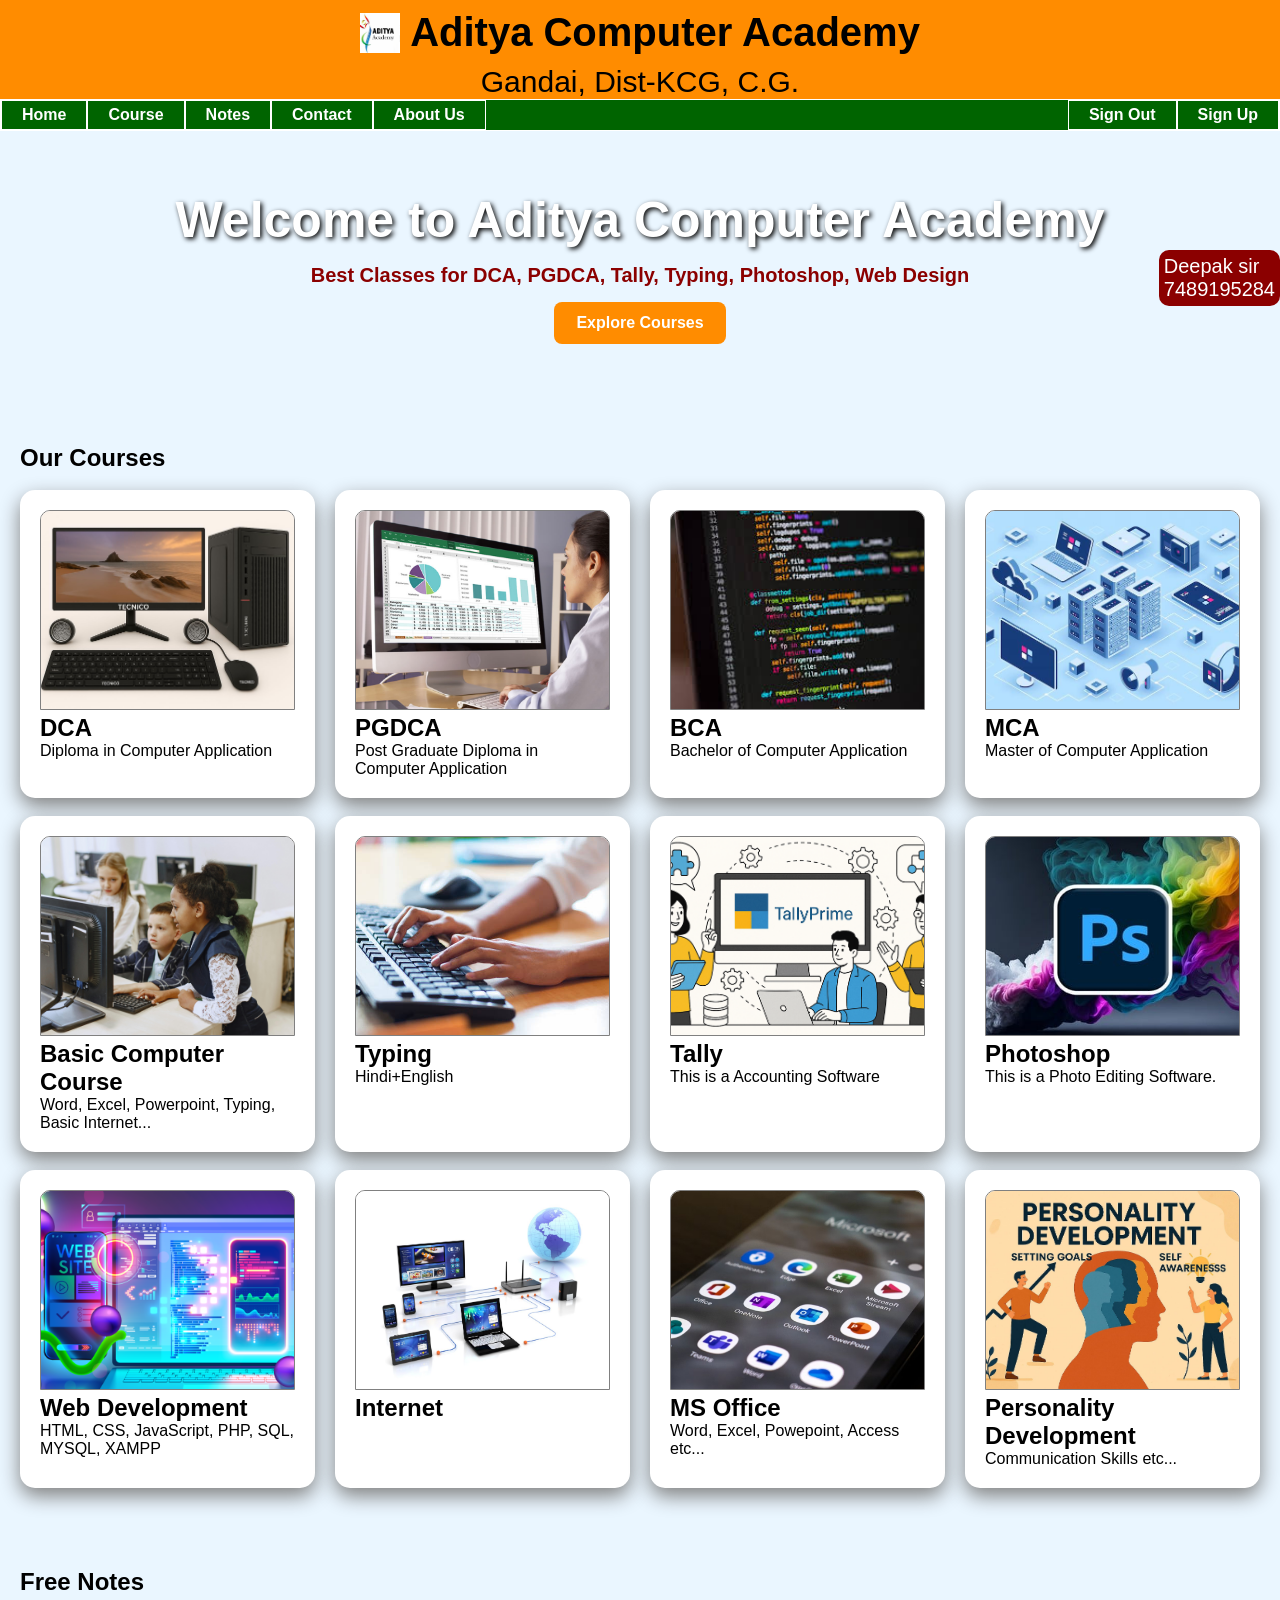
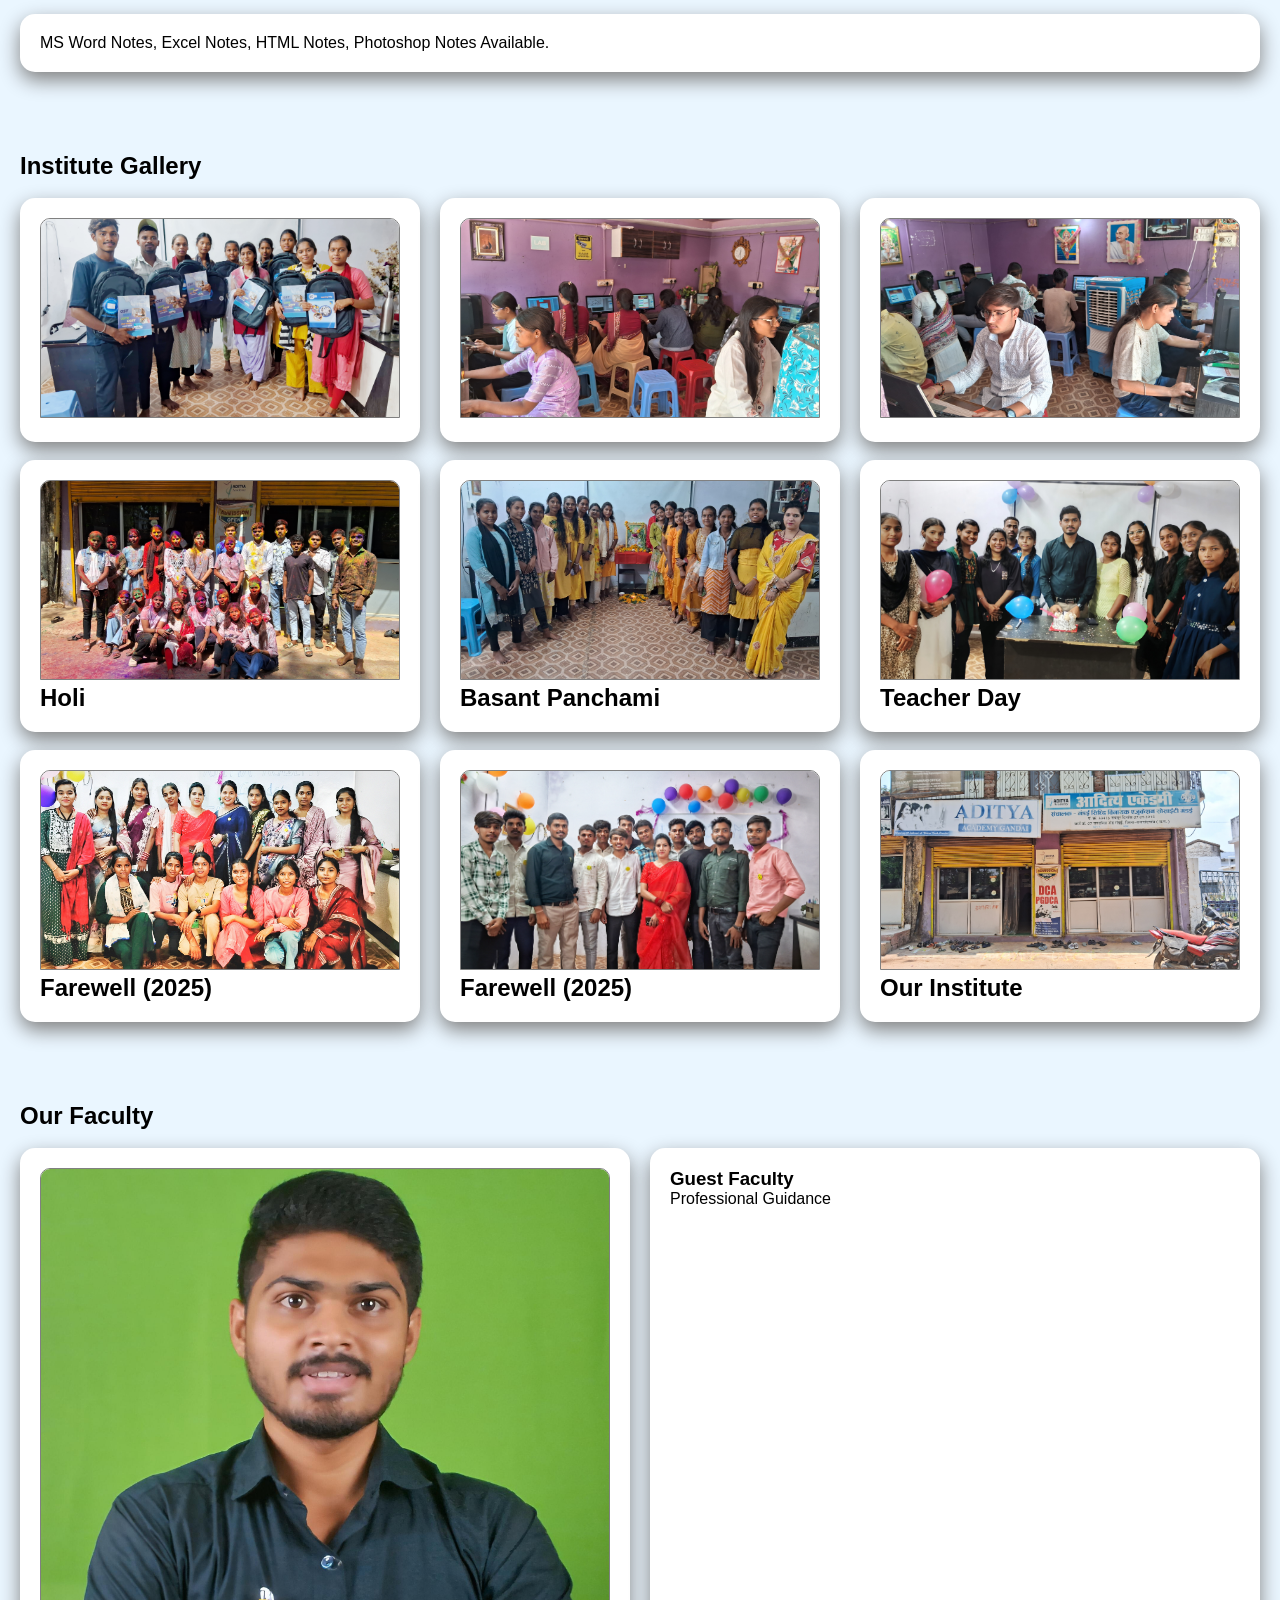
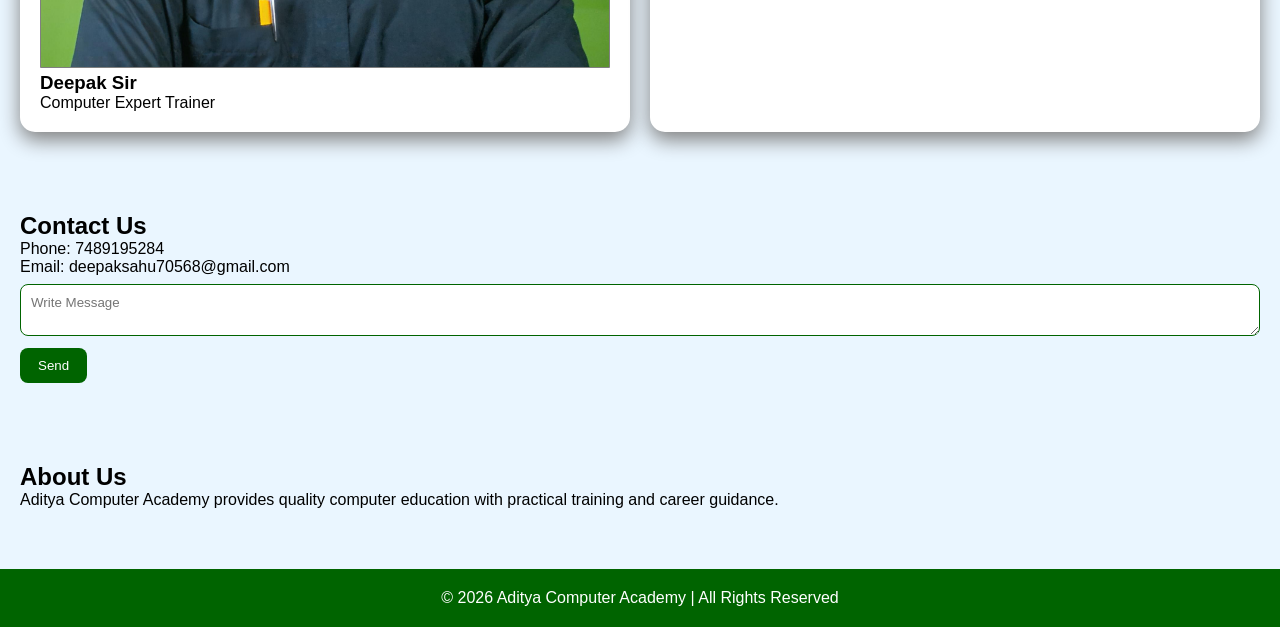
<file: index.html>
<!DOCTYPE html><html lang="en">
<head>
<meta charset="UTF-8">
<title>DDCI - Deepak Digital Computer Institute Gandai</title>
<meta name="viewport" content="width=device-width, initial-scale=1.0">
<meta name="description" content="DDCI - Deepak Digital Computer Institute Gandai">
<meta name="keywords" content="DDCI, Computer Institute Gandai, DCA, PGDCA">
<link rel="icon" type="image/jpeg" href="images/company-logo.jpeg">
<link rel="stylesheet" href="style.css">
</head>

<body>
<div class="sticky-box">
<div class="logo-name">
            <img src="images/aditya.png" class="logo">
            <span class="name">Aditya Computer Academy</span>
 </div>
       <p class="address">Gandai, Dist-KCG, C.G. </p>
<!------------------------------------------------------------------>

        <nav>
		<ul class="left menu">
			<li><a href="#">Home</a></li>
		    <div class="dropdown1">
			<li><a href="#">Course</a></li>
				<ul class="dropdown-content1">
					<li><a href="#">DCA</a></li>
					<li><a href="#">PGDCA</a></li>
					<li><a href="#">BCA</a></li>
					<li><a href="#">Basic Computer Course</a></li>
					<li><a href="#">Tayping (Hindi+English)</a></li>
					<li><a href="#">Tally</a></li>
					<li><a href="#">Photoshop</a></li>
					<li><a href="#">Web Development</a></li>
				</ul>
		    </div>

		    <div class="dropdown2">
			<li><a href="#">Notes</a></li>
				<ul class="dropdown-content2">
					<li><a href="D:\mywebsite\notes\paint\paint notes.pdf">Paint</a></li>
					<li><a href="https://drive.google.com/drive/folders/1CaAJnSbwkDpNFu_mOwLxWpnAARqXfk4p?usp=drive_link">Word</a></li>
					<li><a href="#">PGDCA</a></li>
					<li><a href="#">BCA</a></li>
					<li><a href="#">Basic Computer Course</a></li>
					<li><a href="#">Tayping (Hindi+English)</a></li>
					<li><a href="#">Tally</a></li>
					<li><a href="#">Photoshop</a></li>
					<li><a href="#">Web Development</a></li>	
				</ul>
			   </div>
			<li><a href="#">Contact</a></li>
			<li><a href="#">About Us</a></li>
		</ul>

		<ul class="right menu">
			<li><a href="sign up.html">Sign Up</a></li>
			<li><a href="#">Sign Out</a></li>		
		</ul>
	</nav>
</div>
<!------------------------------------------------------------------>
<div class="hero" id="home">
<h1>Welcome to Aditya Computer Academy</h1>
<p>Best Classes for DCA, PGDCA, Tally, Typing, Photoshop, Web Design</p>
<a href="#course" class="btn">Explore Courses</a>
</div>
<!------------------------------------------------------------------>
<div class="fixed-box">Deepak sir <br> 7489195284</div>

<section id="course">
<h2>Our Courses</h2><br>

<div class="cards">
<div class="card">
	<img src="images/dca.jpg">
	<h2>DCA</h2>
	<p>Diploma in Computer Application</p>
</div>

<div class="card">
	<img src="images/pgdca.jpg">
	<h2>PGDCA</h2>
	<p>Post Graduate Diploma in Computer Application</p>
</div>

<div class="card">
	<img src="images/bca.jpg">
	<h2>BCA</h2>
	<p>Bachelor of Computer Application</p>
</div>

<div class="card">
	<img src="images/mca.jpg">
	<h2>MCA</h2>
	<p>Master of Computer Application</p>
</div>
</div> 
<br>
 <!----------------------------------------------------------->
<div class="cards">
<div class="card">
	<img src="images/basic.jpg">
	<h2>Basic Computer Course</h2>
	<p>Word, Excel, Powerpoint, Typing, Basic Internet...</p>
</div>

<div class="card">
	<img src="images/typing.jpg">
	<h2>Typing</h2>
	<p>Hindi+English</p>
</div>

<div class="card">
	<img src="images/tally.png">
	<h2>Tally</h2>
	<p>This is a Accounting Software</p>
</div>

<div class="card">
	<img src="images/ps.jpg">
	<h2>Photoshop</h2>
	<p>This is  a Photo Editing Software.</p>
</div>
</div>
<br>
 <!----------------------------------------------------------->
<div class="cards">
<div class="card">
	<img src="images/web.png">
	<h2>Web Development</h2>
	<p>HTML, CSS, JavaScript, PHP, SQL, MYSQL, XAMPP</p>
</div>

<div class="card">
	<img src="images/internet.jpg">
	<h2>Internet</h2>
	<p></p>
</div>

<div class="card">
	<img src="images/msoffice.jpg">
	<h2>MS Office</h2>
	<p>Word, Excel, Powepoint, Access etc...</p>
</div>

<div class="card">
	<img src="images/personality.jpg">
	<h2>Personality Development</h2>
	<p>Communication Skills etc...</p>
</div>
</div>
</section>

 <!----------------------------------------------------------->
<section id="notes">
<h2>Free Notes</h2><br>
<div class="note">
<p>MS Word Notes, Excel Notes, HTML Notes, Photoshop Notes Available.</p>
</div>
</section>
 <!----------------------------------------------------------->

<section id="gallery">
<h2>Institute Gallery</h2><br>

<div class="cards">
<div class="card">
<img src="images/bag.jpg">
</div>

<div class="card">
<img src="images/girls.jpg">
</div>

<div class="card">
<img src="images/boys.jpg">
</div>
</div>
<br>

<div class="cards">
<div class="card">
<img src="images/holi.jpg">
<h2>Holi</h2>
</div>

<div class="card">
<img src="images/sarswati.jpg">
<h2>Basant Panchami</h2>
</div>

<div class="card">
<img src="images/teacherday.jpg">
<h2>Teacher Day</h2>
</div>
</div>
<br>

<div class="cards">
<div class="card">
<img src="images/farewell1.jpg">
<h2>Farewell (2025) </h2>
</div>

<div class="card">
<img src="images/farewell2.jpg">
<h2>Farewell (2025)</h2>
</div>

<div class="card">
<img src="images/institute.jpg">
<h2>Our Institute</h2>
</div>
</div>

</section>


<section id="faculty">
<h2>Our Faculty</h2><br>

<div class="cards">
<div class="card">
<img src="images/deepak.jpeg" style="height:500px;">
<h3>Deepak Sir</h3>
<p>Computer Expert Trainer</p>
</div>

<div class="card">
<h3>Guest Faculty</h3>
<p>Professional Guidance</p>
</div>
</div>
</section>

<section id="contact">
<h2>Contact Us</h2>
<p>Phone: 7489195284</p>
<p>Email: deepaksahu70568@gmail.com</p>
<textarea placeholder="Write Message"></textarea>
<button>Send</button>
</section>

<section id="about">
<h2>About Us</h2>
<p>Aditya Computer Academy provides quality computer education with practical training and career guidance.</p>
</section>

<footer>
<p>© 2026 Aditya Computer Academy | All Rights Reserved</p>
</footer>

</body>
</html>
</file>
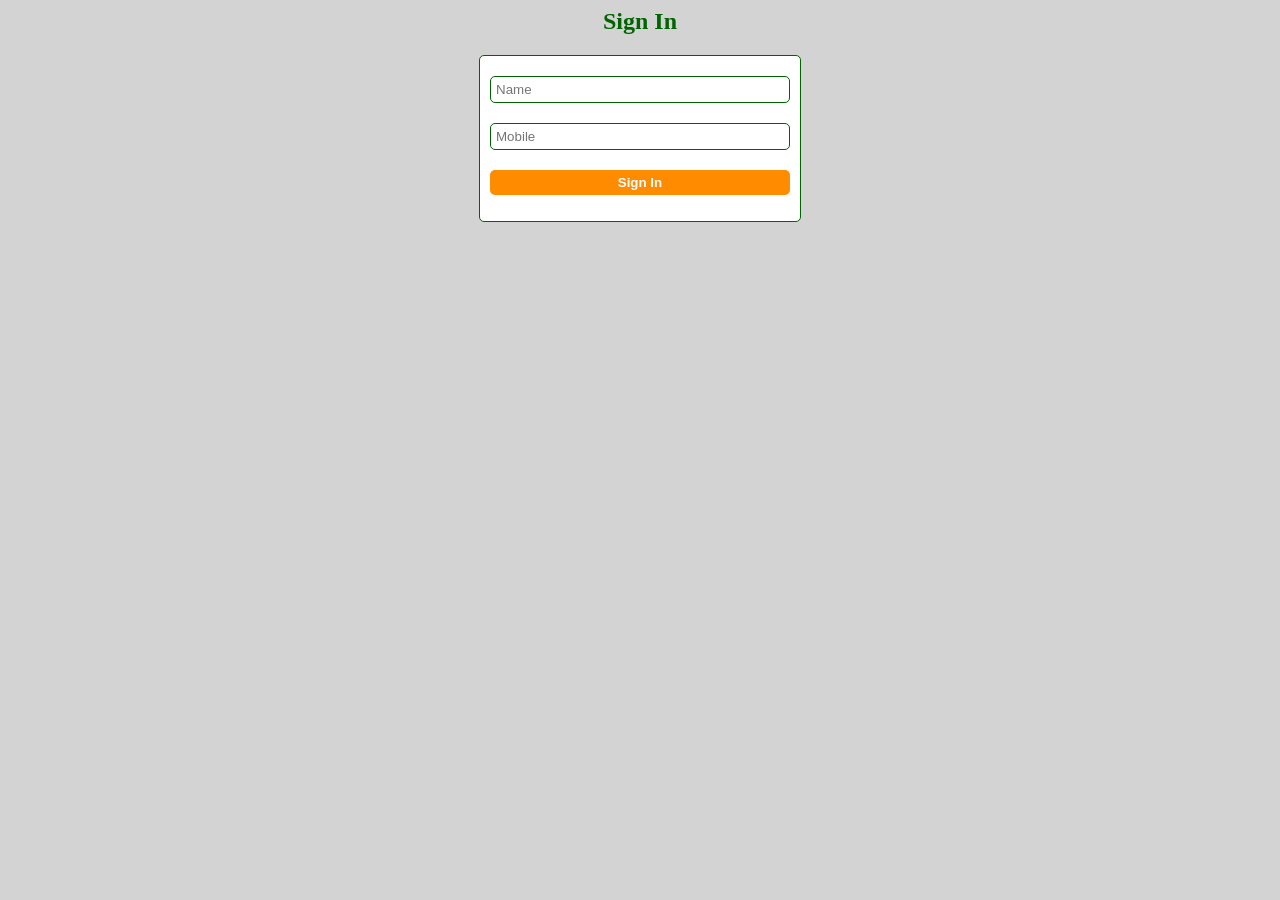
<file: sign in.html>
<html>
<head>
<title>sign in</title>
<style>
body{
background:lightgray;
}

h2{
text-align:center;
color:darkgreen;
}

.form-box{
background:white;
width:300px;
padding:10px;
border:1px solid darkgreen;
border-radius:5px;
margin:0px auto;
}

input{
padding:5px;
margin:10px auto;
border:1px solid darkgreen;
border-radius:5px;
width:300px
}

button{
background:darkorange;
color:white;
font-weight:bold;
border:none;
border-radius:5px;
padding:5px;
width:300px;
margin-top:10px;
}

button:hover {
background:darkgreen;
}
</style>
</head>

<body>
<h2>Sign In</h2>

<div class="form-box">
<form>
	<input type="text" name="name" placeholder="Name" required>	<br>
	<input type="text" name="mobile" placeholder="Mobile" required>	<br>
	<button input type="submit">Sign In</button>
</form>
</class>

</body>
</html>
</file>
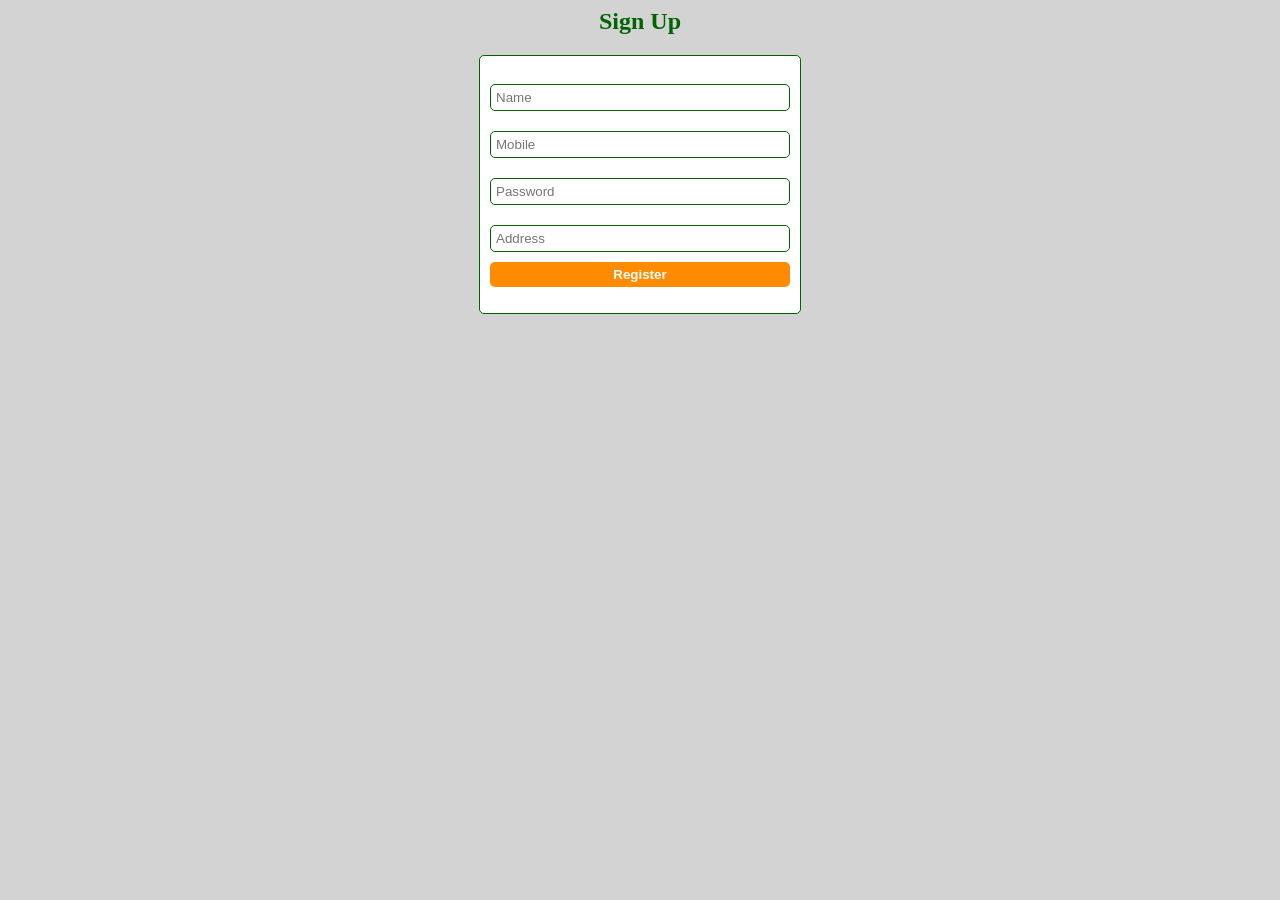
<file: sign up.html>
<html>
<head>
<title>sign up</title>
<style>
body{
background:lightgray;
}

h2{
text-align:center;
color:darkgreen;
}

.form-box{
background:white;
width:300px;
padding:10px;
border:1px solid darkgreen;
border-radius:5px;
margin:0px auto;
}

input{
padding:5px;
border:1px solid darkgreen;
border-radius:5px;      
margin:10px auto;
width:300px;
}

button{
background:darkorange;
color:white;
font-weight:bold;
padding:5px;
border:none;
border-radius:5px;
margin:0 auto;
width:300px;
}

button:hover{
background:darkgreen;
}
#a{
margin-top:18px;
}

</style>
</head>

<body>
<h2>Sign Up</h2>

<div class="form-box">
<form action="sign in.html" method="post">
	<input type="text" name="name" placeholder="Name" id="a" required></class>	<br>

	<input type="text" name="mobile" placeholder="Mobile" required>	<br>

	<input type="password" name="password" placeholder="Password" required> <br>

	<input type="text" name="address" placeholder="Address" required>		<br>

	<button type="submit">Register</button>
</form>
</div>

</body>
</html>
</file>
<file: style.css>
*{margin:0;  padding:0;  box-sizing:border-box;  font-family:Arial,sans-serif}
body {background:#eaf6ff; 	margin:0px;}

section{padding:40px 20px}
.hero{padding:60px 20px;text-align:center;background:url('https://images.unsplash.com/photo-1516321318423-f06f85e504b3?auto=format&fit=crop&w=1200&q=60') center/cover;color:#fff}

.hero h1{font-size:50px;text-shadow:2px 2px 5px #000}

.hero p{margin:15px 0;font-size:20px; color:darkred; font-weight:bold;}

.btn{display:inline-block;  background:DarkOrange;   color:white;   padding:12px 22px;   border-radius:8px;  text-decoration:none; font-weight:bold;}
/*---------------------------------------------------------------------------*/

.fixed-box {
position:fixed;
background:darkred;
color:white;
padding:5px;
border-radius:10px;
right:0px;
top:250px;
font-size:20px;
}
/*---------------------------------------------------------------------------*/
.logo-name{
    display: flex;
    justify-content: center;
    align-items: center;
    background-color: DarkOrange;
    padding: 10px;
}

.logo {width: 40px; height: 40px;}
.name {font-size: 40px; font-weight: bold; margin-left: 10px;}
.address {font-size: 30px; text-align: center; margin: 0px; background-color: DarkOrange;}

.sticky-box {position:sticky; top:0px;  z-index:999;}

nav {background:darkgreen; 	border:1px solid white;  width:100%;}

.left li {float:left;}
.right li {float:right;}

ul {list-style-type:none;    padding:0px;    margin:0px;}

li a {color:white;   text-decoration:none;    font-weight:bold;} 

li {padding:5px 20px; border:1px solid white; background:darkgreen;} 

nav::after {
content:"";
display:table;
clear:both;
}

.dropdown-content1 li {float:none;}

.dropdown-content1 {
position:absolute;
top:131px;
left:86px;
display:none;
}

.dropdown1:hover .dropdown-content1 {
display:block;
}

.dropdown-content2 li {float:none;}

.dropdown-content2 {
position:absolute;
top:131px;
left:182px;
display:none;
}

.dropdown2:hover .dropdown-content2 {
display:block;
}

li:hover {background:DarkOrange;}

@media screen and (max-width:600px) {
.menu li {float:none;	display:block; width:100%;}
.dropdown-content1 {position:relative; top:0px; left:0px}
.dropdown-content2 {position:relative; top:0px; left:0px}}

.sticky-box {position:static;}

/*--------------------------------------------------------------*/
@media screen and (max-width:600px){
.cards {display:block;}
.card{float:none; width:100%;}
}
/*--------------------------------------------------------------*/

.cards{display:grid;  grid-template-columns:repeat(auto-fit,minmax(220px,1fr));  gap:20px}
.card, .note{background:white;   padding:20px;   border-radius:15px;   box-shadow:0 8px 20px gray;}
.card img{width:100%;  height:200px;   object-fit:cover;  border:1px solid gray;  border-radius:10px 10px 0px 0px;}
.card:hover {background:DarkOrange;  transition:0.3s;}

input,textarea{width:100%;  padding:10px;  margin:8px 0;  border:1px solid darkgreen;   border-radius:8px}
button{background:darkgreen;    color:white;  padding:10px 18px;  border:none;  border-radius:8px}

footer{background:darkgreen;  color:white;  text-align:center;  padding:20px;  margin-top:20px}
</file>
